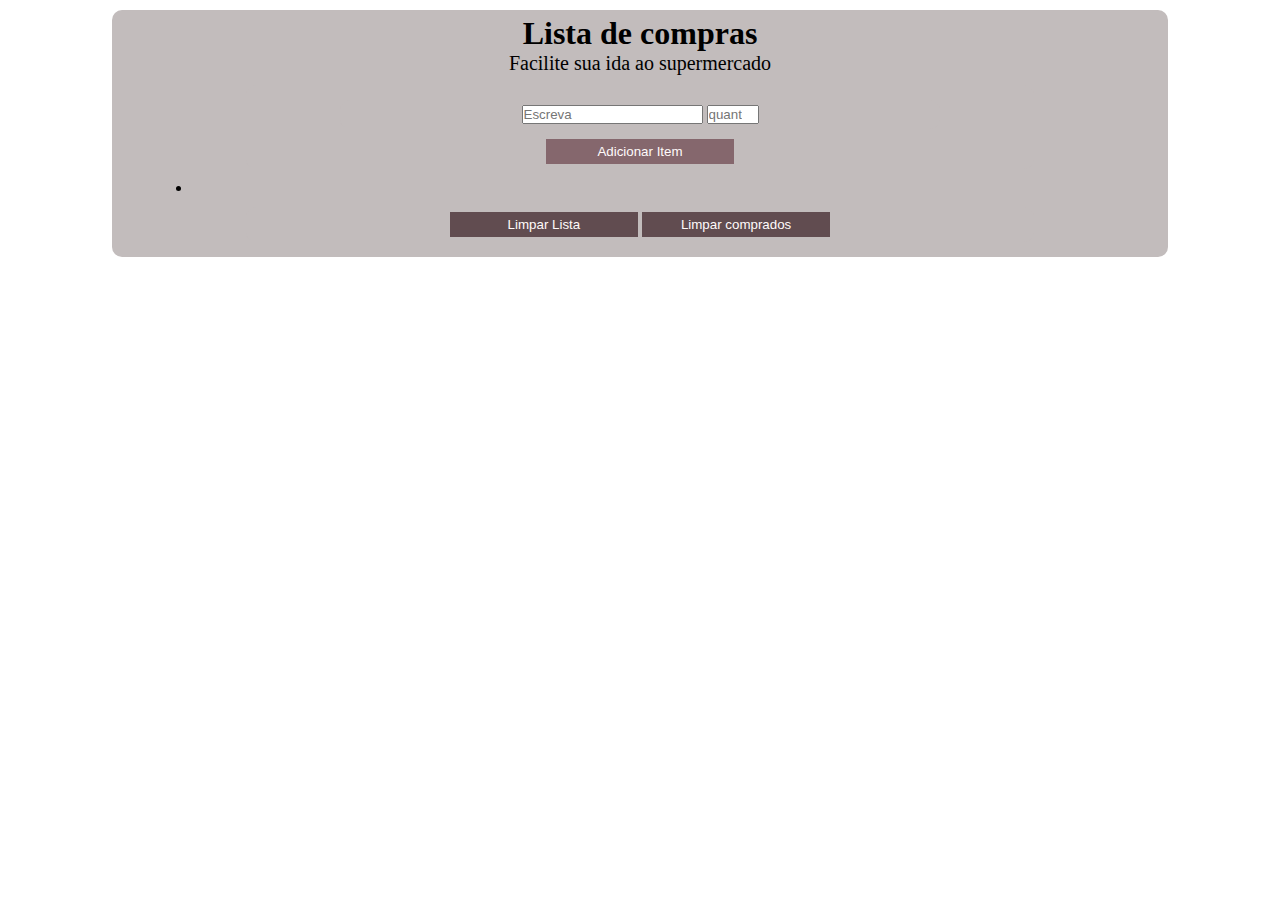
<file: index.html>
<!DOCTYPE html>
<html lang="pt-BR">

<head>
    <meta charset="UTF-8">
    <meta name="viewport" content= div class=" container">
    <title>Document</title>
    <link rel="stylesheet" href="styles/style.css">
   
</head>

<body>
    <div>
        <h1> Lista de compras</h1>
        <p class="subtitle">Facilite sua ida ao supermercado</p>
        <div class="form">
            <div class="inputGroup">
                <input id="item" type="text" placeholder="Escreva">
                <input id="quantidade" type="number" placeholder="quantidade" min="0" max="30">

            </div>
            <button onclick="Addicionar()" id="add">Adicionar Item</button>
        </div>
        <ul class="lista">
            <li></li>
        </ul>
        <div class="actions">
            <button class="clean" onclick="limparLista()">Limpar Lista</button>
            <button class="clean-buy" onclick="limparComprados()">Limpar comprados</button>
        </div>
        </ul>
    </div>
    <script src="scriptlista.js"></script>
</body>

</html>
</file>
<file: styles/style.css>
* {
    margin: 0;
    padding: 0px;
}

body {
    font-family: 'Times New Roman', Times, serif;
    background-color: #ffffff;

}

div {
    background-color: #c2bcbc;
    border-radius: 10px;
    padding: 10px;
    max-width: 70%;
    margin: 10px auto;
    padding: 5px 80px;
}

h1 {
    text-align: center;
}

.subtitle {
    text-align: center;
    font-size: 20px;
}

.form {
    text-align: center;
}

.actions {
    text-align: center;
}

#add {
    background-color: rgb(133, 103, 109);
    color: rgb(255, 250, 250);
    width: 30%;
    border: none;
    padding: 5px 5px;
    cursor: pointer;
}

#add:hover {
    background-color: aquamarine;
}

.clean {
    background-color: rgb(97, 76, 80);
    color: rgb(255, 250, 250);
    width: 30%;
    border: none;
    padding: 5px 5px;
    cursor: pointer;
}

.clean:hover {
    background-color: aquamarine;
}

.clean-buy {
    background-color: rgb(97, 76, 80);
    color: rgb(255, 250, 250);
    width: 30%;
    border: none;
    padding: 5px 5px;
    cursor: pointer;
}

.clean-buy:hover {
    background-color: aquamarine;
}

input:focus {
    outline: none;
    border-color: aquamarine;
}

.inputGroup li {
    display: flex;
    margin: 20px 0px;
}

li button {
    color: rgb(58, 80, 73);
    background-color: transparent;
    border: none;
    cursor: pointer;
    margin-left: auto;

}

li p {
    margin-left: 12px;
}

@media (max-width: 900px) {
    #item{
        width: 97%;
    }
    #quantidade{
        width: 97%;

    }
    
    .inputGroup{
        flex-direction: column;
    }
}
</file>
